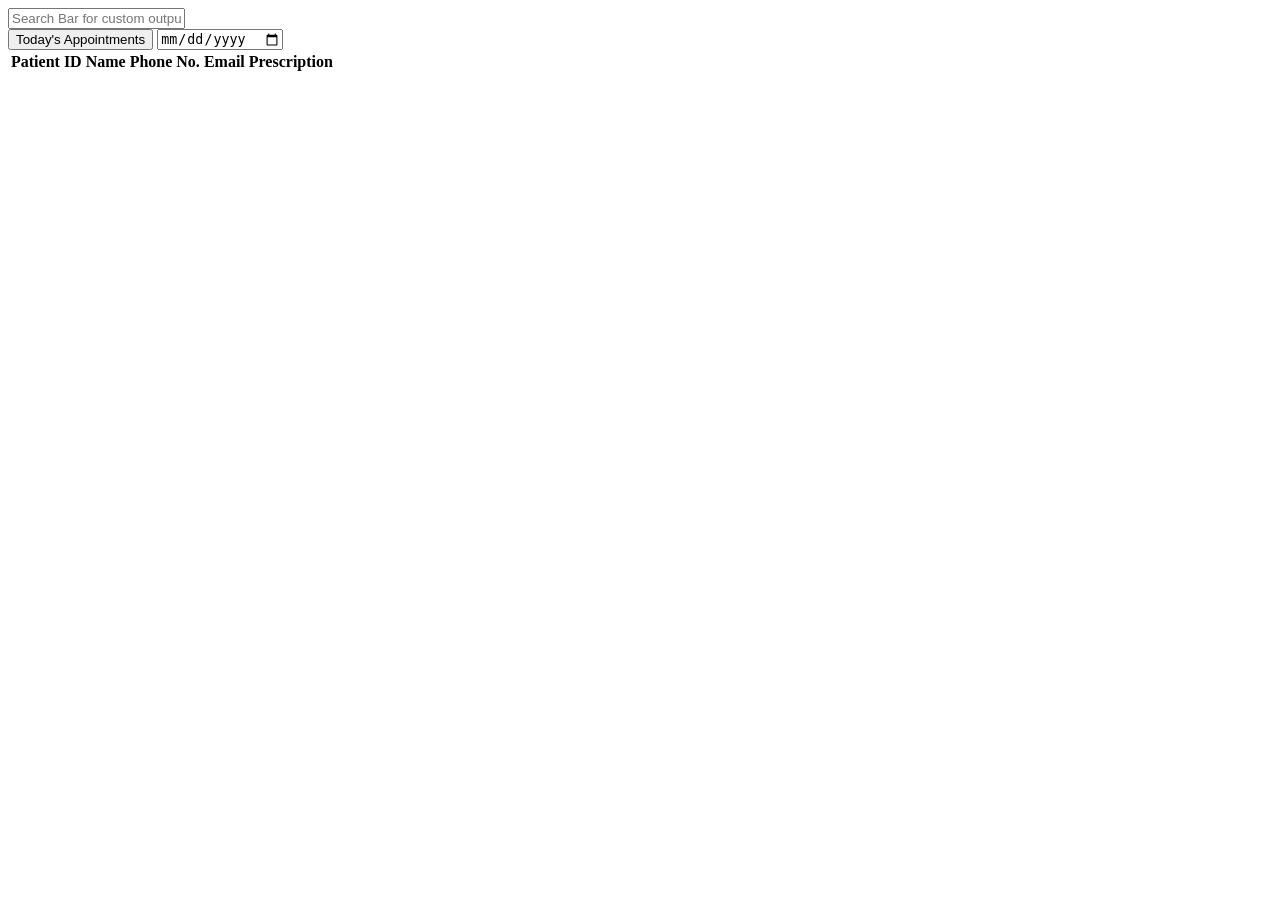
<file: app/src/main/resources/templates/doctor/doctorDashboard.html>
<!DOCTYPE html>
<html lang="en" xmlns:th="http://www.thymeleaf.org">
<head>
    <meta charset="UTF-8">
    <title>Doctor Dashboard</title>
    <link rel="icon" type="image/png" th:href="@{/assets/images/logo/logo.png}" />
    
    <link rel="stylesheet" th:href="@{/assets/css/adminDashboard.css}">
    <link rel="stylesheet" th:href="@{/assets/css/doctorDashboard.css}">
    <link rel="stylesheet" th:href="@{/assets/css/style.css}">
    
    <script th:src="@{/js/render.js}" defer></script>
    <script th:src="@{/js/util.js}" defer></script>
    <script th:src="@{/js/components/header.js}" defer></script>
    <script th:src="@{/js/components/footer.js}" defer></script>
    <script type="module" th:src="@{/js/services/patientServices.js}" defer></script>
    <script type="module" th:src="@{/js/services/doctorDashboard.js}" defer></script>
</head>
<body onload="renderContent()">
    <div class="container">
        <div class="wrapper">
            <div id="header"></div>
            
            <main class="main-content">
                <input type="text" id="searchBar" class="searchBar" placeholder="Search Bar for custom output" />
                
                <div class="filter-section">
                    <button id="todayButton" class="today-btn">Today's Appointments</button>
                    <input type="date" id="datePicker" class="date-picker" />
                </div>
                
                <table id="patientTable">
                    <thead class="table-header">
                        <tr>
                            <th>Patient ID</th>
                            <th>Name</th>
                            <th>Phone No.</th>
                            <th>Email</th>
                            <th>Prescription</th>
                        </tr>
                    </thead>
                    <tbody id="patientTableBody">
                        </tbody>
                </table>
            </main>
            
            <div id="footer"></div>
        </div>
    </div>
</body>
</html>
</file>
